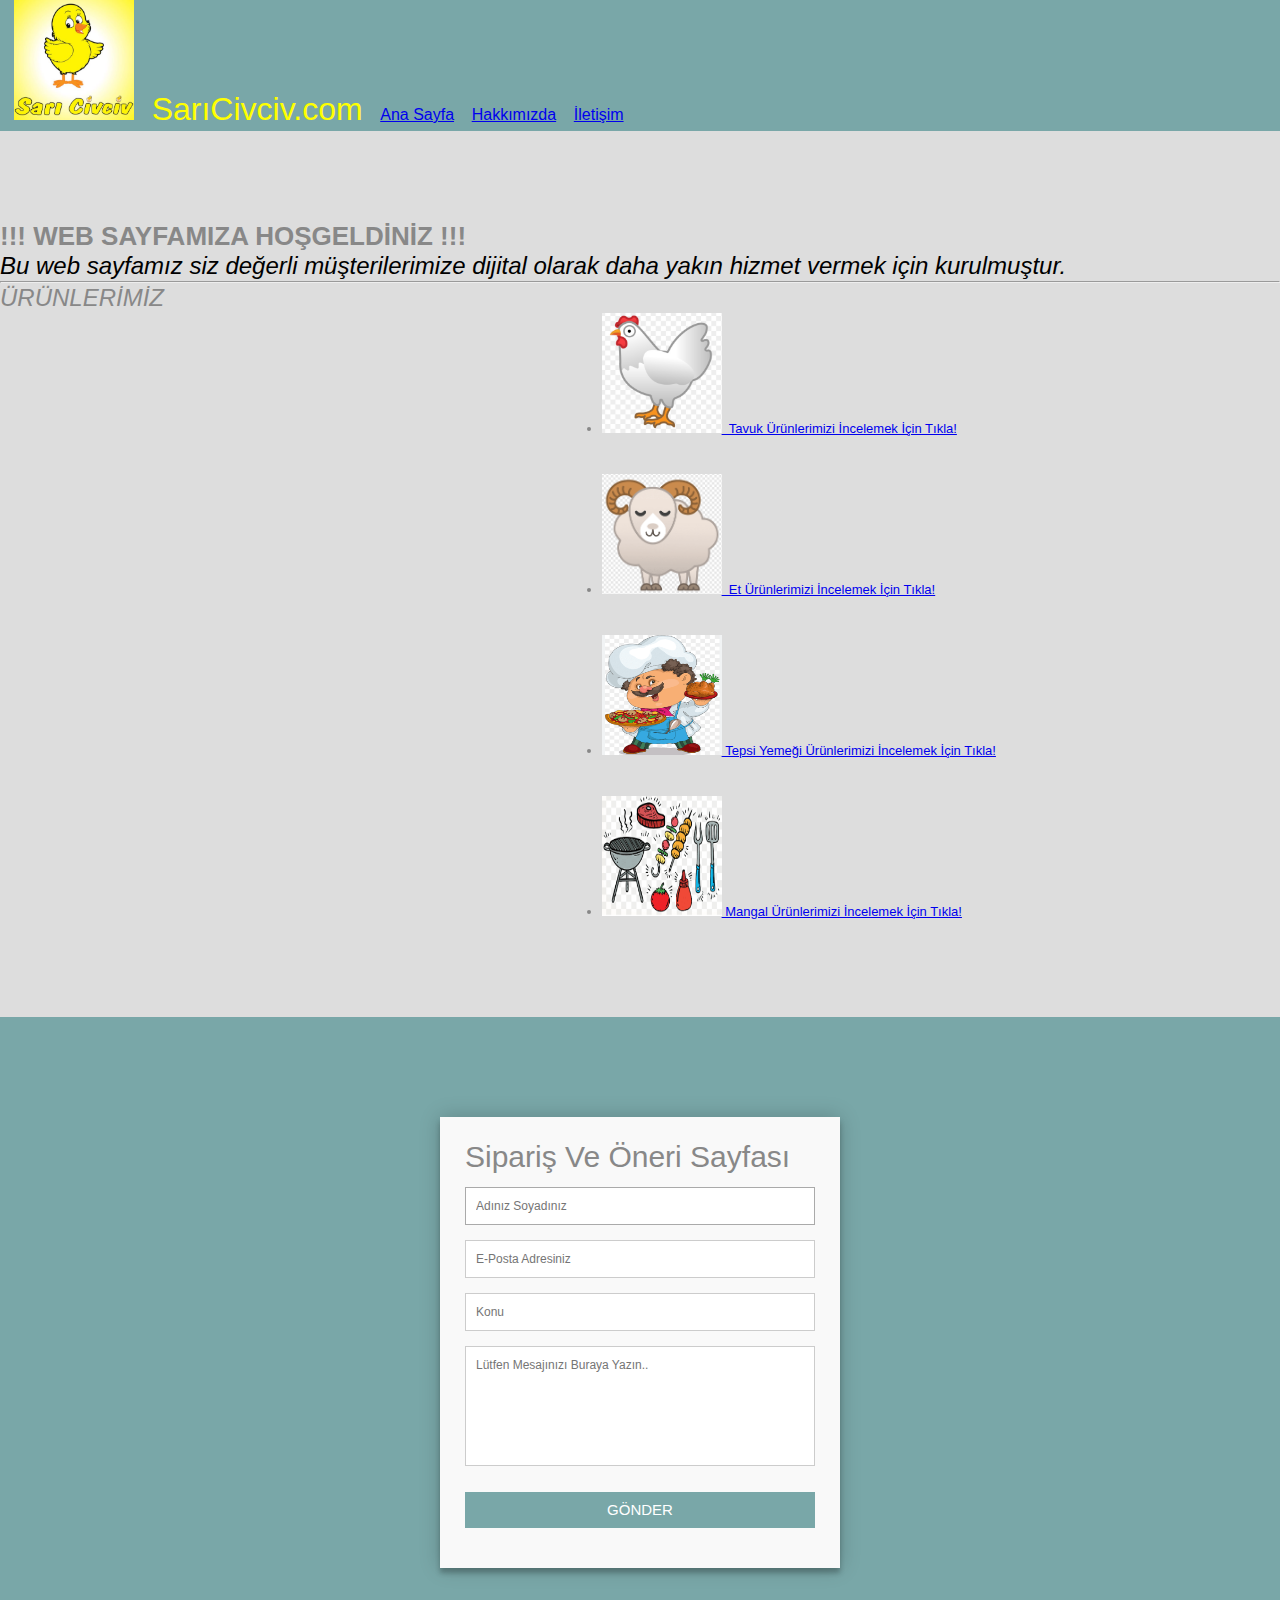
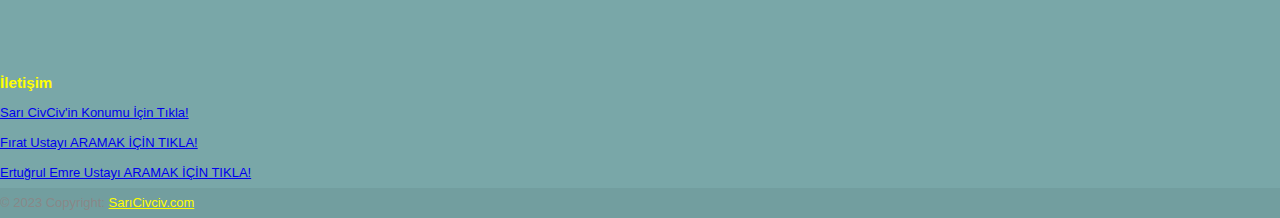
<file: ödev frontend/index.html>
<!DOCTYPE html>
<html lang="tr">

<head>
  <meta charset="UTF-8">
  <meta http-equiv="X-UA-Compatible" content="IE=edge">
  <meta name="viewport" content="width=device-width, initial-scale=1.0">
  <title>SarıCivciv.com</title>
  <link rel="stylesheet" href="style.css">
  <link href="https://cdn.jsdelivr.net/npm/bootstrap@5.3.0-alpha1/dist/css/bootstrap.min.css" rel="stylesheet" integrity="sha384-GLhlTQ8iRABdZLl6O3oVMWSktQOp6b7In1Zl3/Jr59b6EGGoI1aFkw7cmDA6j6gD" crossorigin="anonymous">
  </head>
</head>

<body>



  <header >
    <nav class="bg-warning p-4"> 
      <a href="index.html"><img src="sarıcivciv.PNG"  class="float-left ; img-thumbnail ;h-20" width="120" height="120" alt="sarıcivciv"></a>
      
      <a  style="font-size: xx-large; color: yellow;"><b>SarıCivciv.com</b></a>
      <a href="index.html" class=" text-decoration-none ; link-warning text-light" >Ana Sayfa</a>
      <a href="Hakkımızda.html" class=" text-decoration-none ; link-warning text-light">Hakkımızda</a>
      <a href="#iletişim" class=" text-decoration-none ; link-warning text-light">İletişim</a>
      
    </nav>
</header>

  
  <main>

    <br><br><br>
    <div class="jumbotron">
      <h1 class="text-warning text-center font-italic"> !!! WEB SAYFAMIZA HOŞGELDİNİZ !!! </h1>
      <p class="text-center" style="color:black ; font-size: x-large;" ><b><em> Bu web sayfamız siz değerli müşterilerimize dijital olarak daha yakın hizmet vermek için kurulmuştur. </em></b>
      <hr class="ms-4 me-4">
    </div>
    


    <p class="text-center  text-warning" style="font-size: x-large;"><b><em> ÜRÜNLERİMİZ</em></b></p>
    
    <ul style="margin-left: 47% ;">
      <li><a href="tavukürünlerimiz.html" class="  text-decoration-none ; link-warning text-light"><img src="tavukemoje.PNG"  class="float-left ; img-thumbnail ;h-20" width="120" height="120" alt="sarıcivciv"> &nbsp;Tavuk Ürünlerimizi İncelemek İçin Tıkla!</a></li><br>
      <li><a href="etürünlerimiz.html" class=" text-decoration-none ; link-warning text-light"><img src="koyunemojesi.PNG"  class="float-left ; img-thumbnail ;h-20" width="120" height="120" alt="sarıcivciv"> &nbsp;Et Ürünlerimizi İncelemek İçin Tıkla!</a></li><br>
      <li><a href="tepsiyemeklerimiz.html" class=" text-decoration-none ; link-warning text-light"><img src="tepsiyemeğiemoje.PNG"  class="float-left ; img-thumbnail ;h-20" width="120" height="120" alt="sarıcivciv">&nbsp;Tepsi Yemeği Ürünlerimizi İncelemek İçin Tıkla!</a></li><br>
      <li><a href="mangalürünlerimiz.html" class=" text-decoration-none ; link-warning text-light"><img src="mangalemojesi.PNG"  class="float-left ; img-thumbnail ;h-20" width="120" height="120" alt="sarıcivciv">&nbsp;Mangal Ürünlerimizi İncelemek İçin Tıkla!</a></li><br>
    </ul>
   <br>
   <br>
    

  </main>
  

  <section>
    <div class="container">
      <form id="contact" action="emrcn.akblt27@gmail.com" method="">
          <h2>Sipariş Ve Öneri Sayfası</h2>
          <div class="form-control">
              <input placeholder="Adınız Soyadınız" type="text" required autofocus>
          </div>
          <div class="form-control">
              <input placeholder="E-Posta Adresiniz" type="email" required>
          </div>
          <div class="form-control">
              <input placeholder="Konu" type="text" required>
          </div>
          <div class="form-control">
              <textarea placeholder="Lütfen Mesajınızı Buraya Yazın.." required></textarea>
          </div>
          <div class="form-control">
              <button name="submit" type="submit" id="submit">GÖNDER</button>
          </div>
      </form>
  </section>



</body>



 
     
  

  
  <footer  id="iletişim"   class=" text-center">
    
    <div class="bg-warning">
      <!-- Links -->
      <h3  style="color:yellow">İletişim</h3>
      <p><a class="text-decoration-none ; link-warning text-light"  href="https://www.google.com/maps/dir/37.0603797,37.350665/sar%C4%B1+civciv+gaziantep/@37.0568771,37.3466031,15z/data=!3m1!4b1!4m9!4m8!1m1!4e1!1m5!1m1!1s0x1531e11890eef9e7:0x9a241194d36bf206!2m2!1d37.3605604!2d37.0536563" target="_blank">Sarı CivCiv'in Konumu İçin Tıkla!</a> </p>
      <p><a class="text-decoration-none ; link-warning text-light"  href="tel:+05432326919">Fırat Ustayı ARAMAK İÇİN TIKLA!</a></p>
      <p><a class="text-decoration-none ; link-warning text-light"  href="tel:+05456771221">Ertuğrul Emre Ustayı ARAMAK İÇİN TIKLA!</a></p>

      <div class="text-center p-4" style="background-color: rgba(0, 0, 0, 0.05);">
        © 2023 Copyright:
        <a class=" text-decoration-none" style="color: yellow;" href="https://mdbootstrap.com/">SarıCivciv.com</a>
      </div>



    </div>

</footer>
  



</html>
</file>
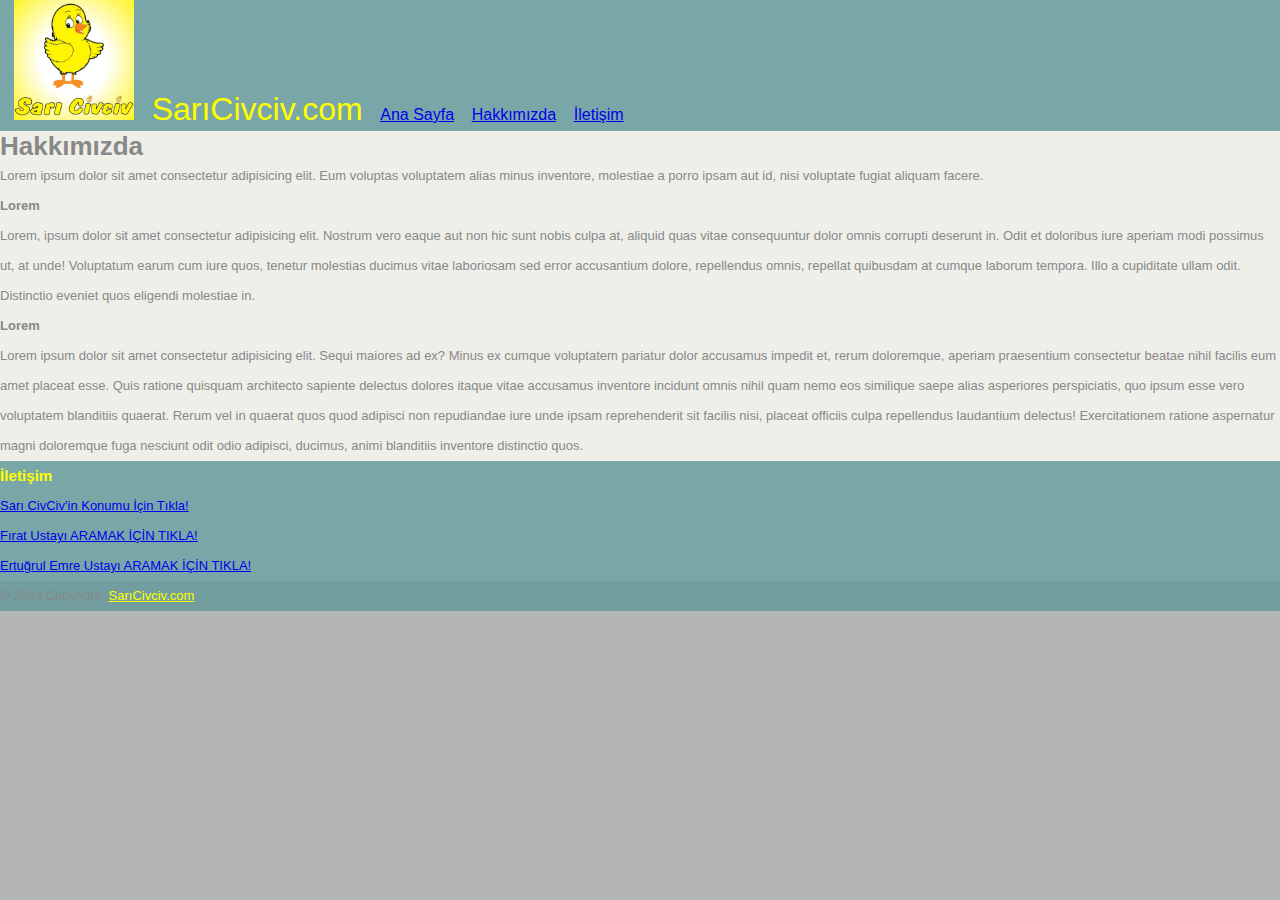
<file: ödev frontend/hakkımızda.html>
<!DOCTYPE html>
<html lang="tr">
<head>
    <meta charset="UTF-8">
    <meta http-equiv="X-UA-Compatible" content="IE=edge">
    <meta name="viewport" content="width=device-width, initial-scale=1.0">
    <title>Hakkımızda</title>
    <link rel="stylesheet" href="style.css">
    <link href="https://cdn.jsdelivr.net/npm/bootstrap@5.3.0-alpha1/dist/css/bootstrap.min.css" rel="stylesheet" integrity="sha384-GLhlTQ8iRABdZLl6O3oVMWSktQOp6b7In1Zl3/Jr59b6EGGoI1aFkw7cmDA6j6gD" crossorigin="anonymous">
</head>
<body>

  <header >
    <nav class="bg-warning p-4"> 
      <a href="index.html"><img src="sarıcivciv.PNG"  class="float-left ; img-thumbnail ;h-20" width="120" height="120" alt="sarıcivciv"></a>
      
      <a  style="font-size: xx-large; color: yellow;"><b>SarıCivciv.com</b></a>
      <a href="index.html" class=" text-decoration-none ; link-warning text-light" >Ana Sayfa</a>
      <a href="Hakkımızda.html" class=" text-decoration-none ; link-warning text-light">Hakkımızda</a>
      <a href="#iletişim" class=" text-decoration-none ; link-warning text-light">İletişim</a>
      
    </nav>
</header>

    <main>

      <div class="card" style="background-color: #efefe9;">
        <div class="card-body">
          <h1 class="text-center ; text-warning"> Hakkımızda </h1>
        
        <p> Lorem ipsum dolor sit amet consectetur adipisicing elit. Eum voluptas voluptatem alias minus inventore, molestiae a porro ipsam aut id, nisi voluptate fugiat aliquam facere.</p>
    
        <h4 class="text-warning">Lorem</h4>
        <p>Lorem, ipsum dolor sit amet consectetur adipisicing elit. Nostrum vero eaque aut non hic sunt nobis culpa at, aliquid quas vitae consequuntur dolor omnis corrupti deserunt in. Odit et doloribus iure aperiam modi possimus ut, at unde! Voluptatum earum cum iure quos, tenetur molestias ducimus vitae laboriosam sed error accusantium dolore, repellendus omnis, repellat quibusdam at cumque laborum tempora. Illo a cupiditate ullam odit. Distinctio eveniet quos eligendi molestiae in.</p>

        <h4 class="text-warning">Lorem</h4>
        <p>Lorem ipsum dolor sit amet consectetur adipisicing elit. Sequi maiores ad ex? Minus ex cumque voluptatem pariatur dolor accusamus impedit et, rerum doloremque, aperiam praesentium consectetur beatae nihil facilis eum amet placeat esse. Quis ratione quisquam architecto sapiente delectus dolores itaque vitae accusamus inventore incidunt omnis nihil quam nemo eos similique saepe alias asperiores perspiciatis, quo ipsum esse vero voluptatem blanditiis quaerat. Rerum vel in quaerat quos quod adipisci non repudiandae iure unde ipsam reprehenderit sit facilis nisi, placeat officiis culpa repellendus laudantium delectus! Exercitationem ratione aspernatur magni doloremque fuga nesciunt odit odio adipisci, ducimus, animi blanditiis inventore distinctio quos.</p>
        </div>
        
      </div>

        
      </main>

</body>
<footer  id="iletişim"   class=" text-center">
    
  <div class="bg-warning">
    <!-- Links -->
    <h3  style="color:yellow">İletişim</h3>
    <p><a class="text-decoration-none ; link-warning text-light"  href="https://www.google.com/maps/dir/37.0603797,37.350665/sar%C4%B1+civciv+gaziantep/@37.0568771,37.3466031,15z/data=!3m1!4b1!4m9!4m8!1m1!4e1!1m5!1m1!1s0x1531e11890eef9e7:0x9a241194d36bf206!2m2!1d37.3605604!2d37.0536563" target="_blank">Sarı CivCiv'in Konumu İçin Tıkla!</a> </p>
    <p><a class="text-decoration-none ; link-warning text-light"  href="tel:+05432326919">Fırat Ustayı ARAMAK İÇİN TIKLA!</a></p>
    <p><a class="text-decoration-none ; link-warning text-light"  href="tel:+05456771221">Ertuğrul Emre Ustayı ARAMAK İÇİN TIKLA!</a></p>

    <div class="text-center p-4" style="background-color: rgba(0, 0, 0, 0.05);">
      © 2023 Copyright:
      <a class=" text-decoration-none" style="color: yellow;" href="https://mdbootstrap.com/">SarıCivciv.com</a>
    </div>



  </div>

</footer>
</html>
</file>
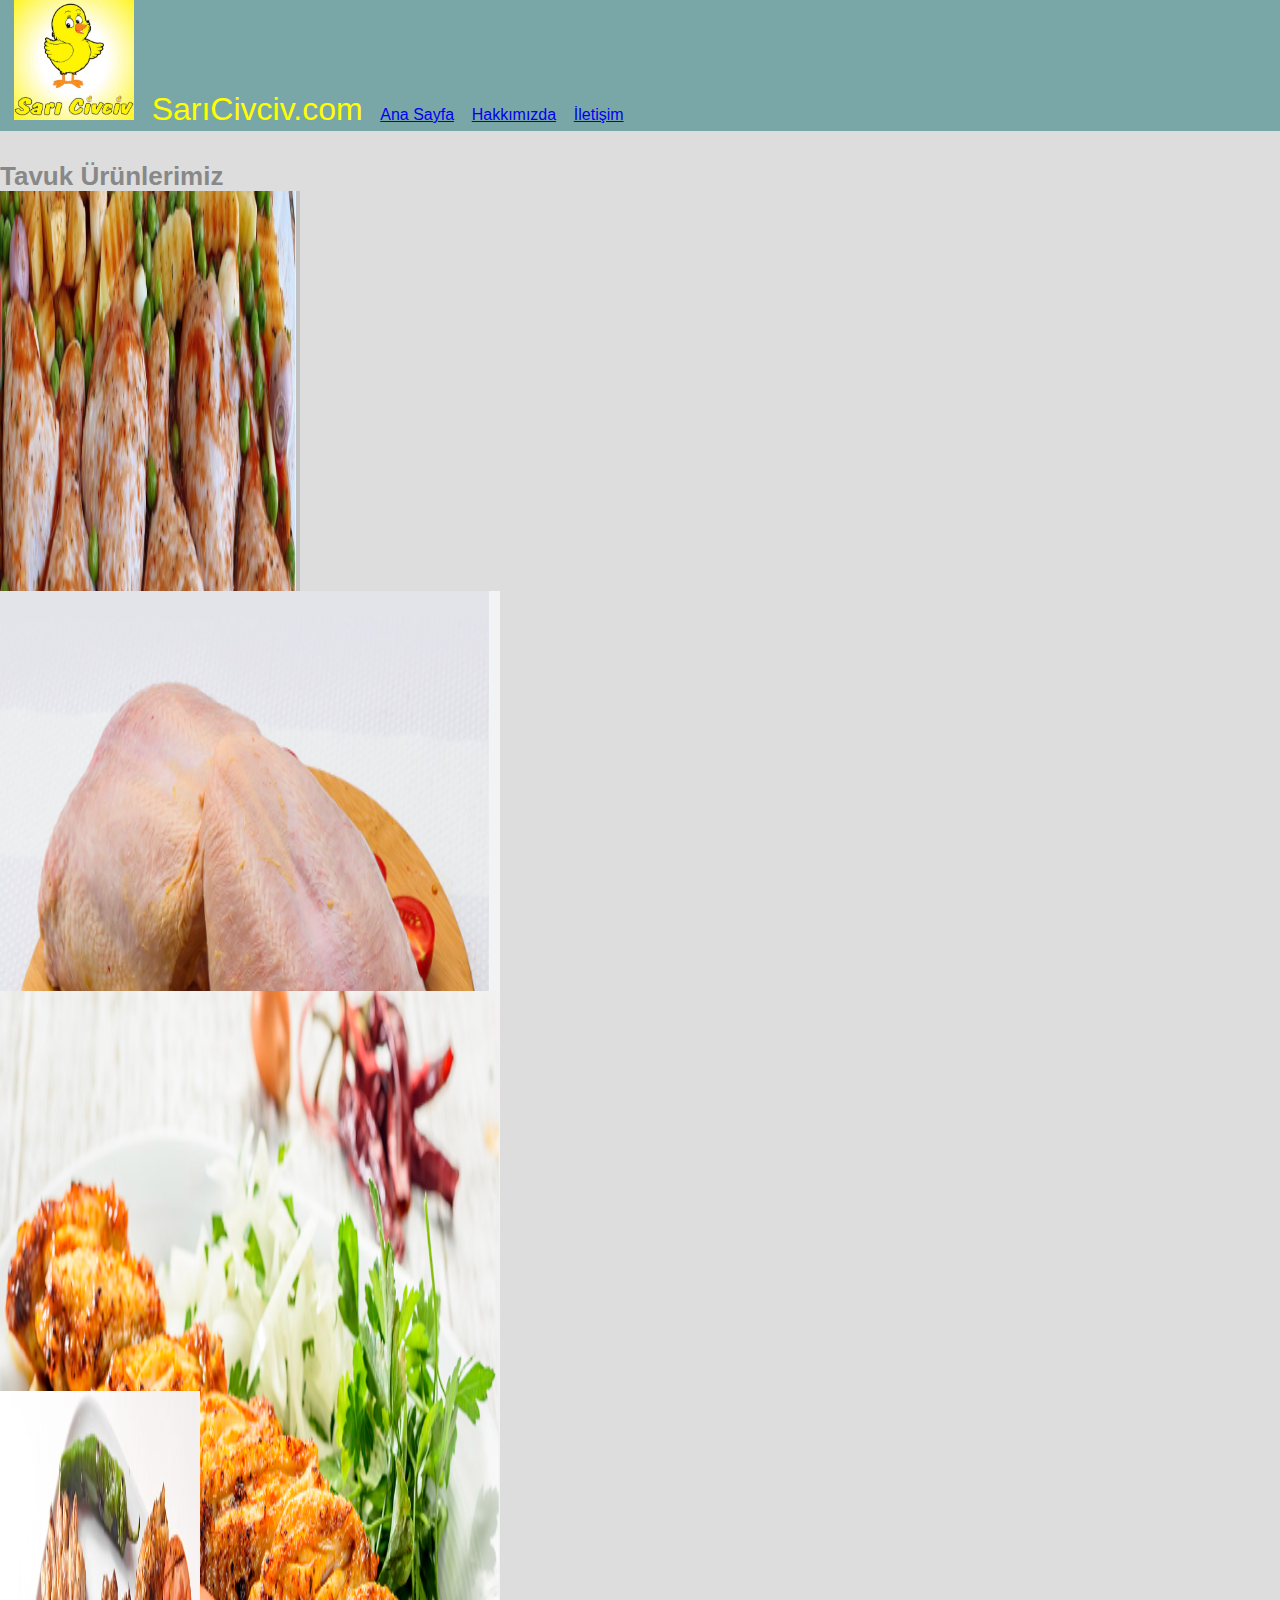
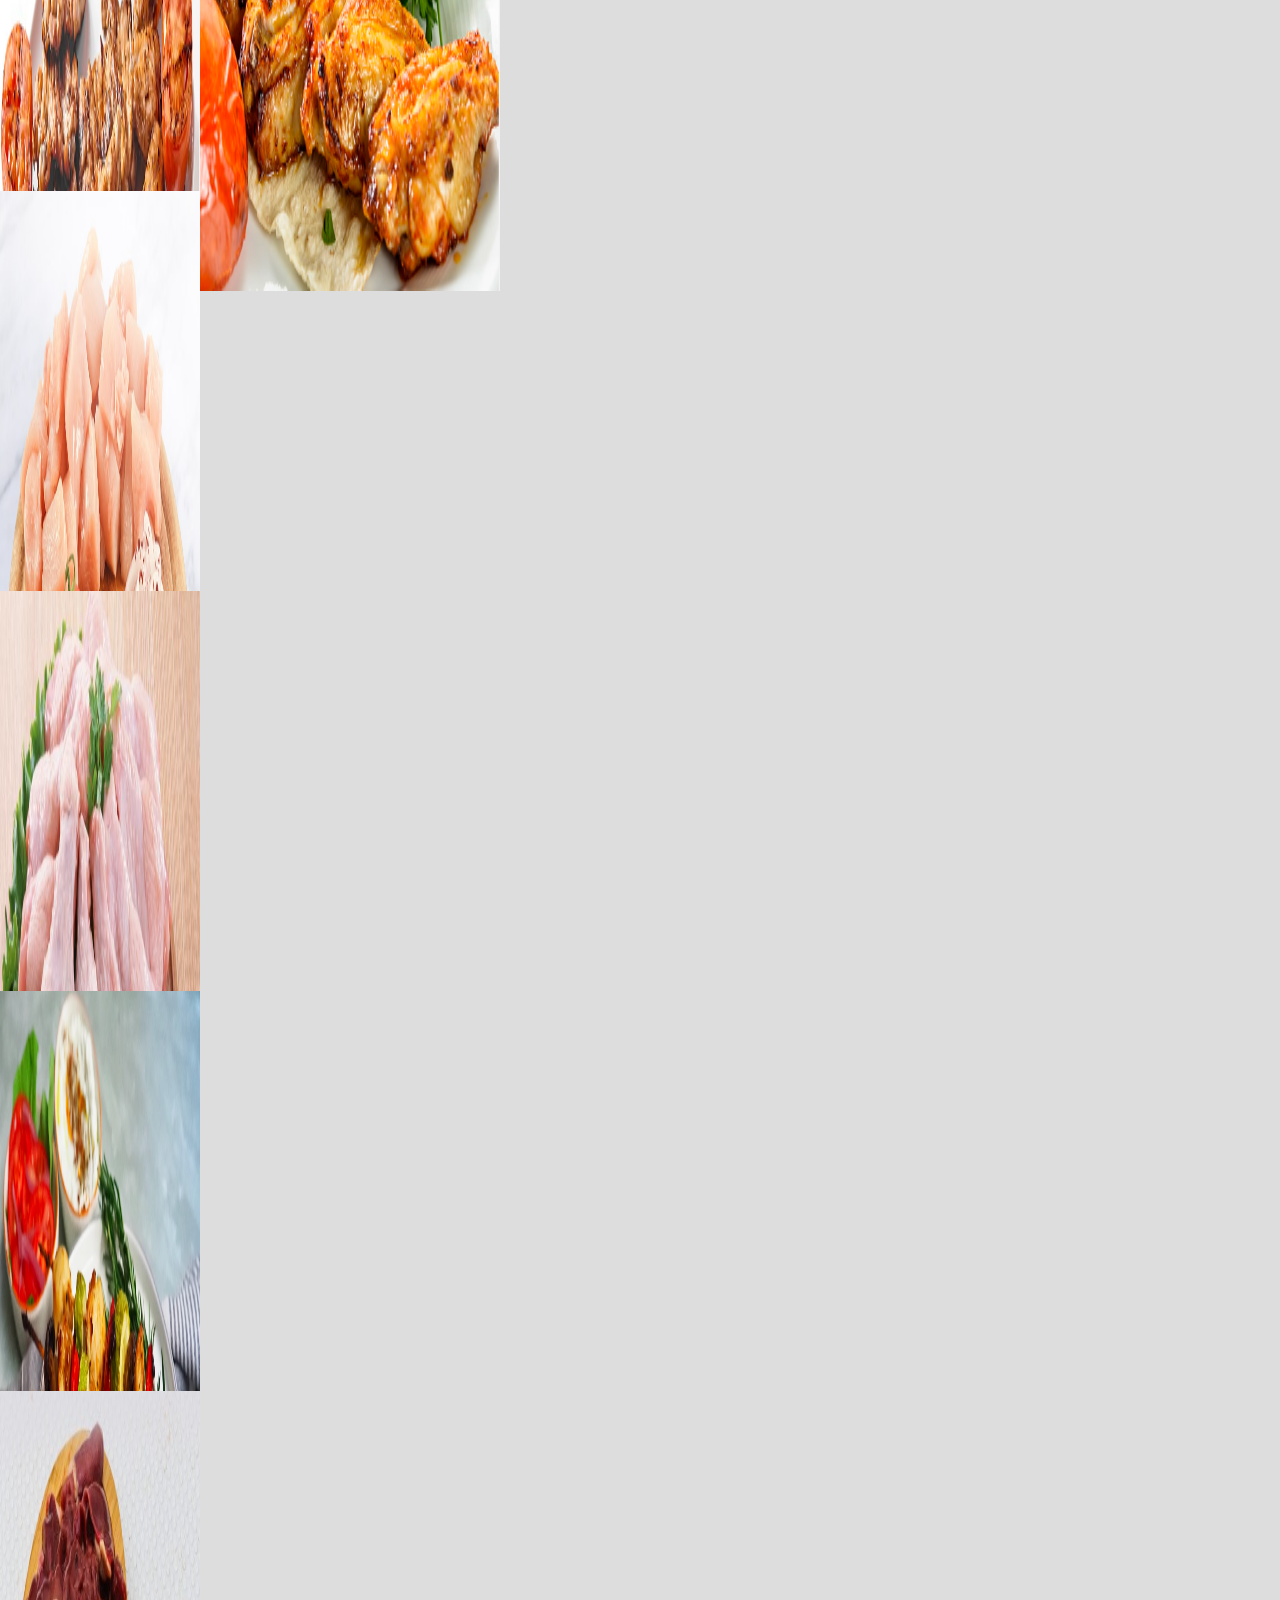
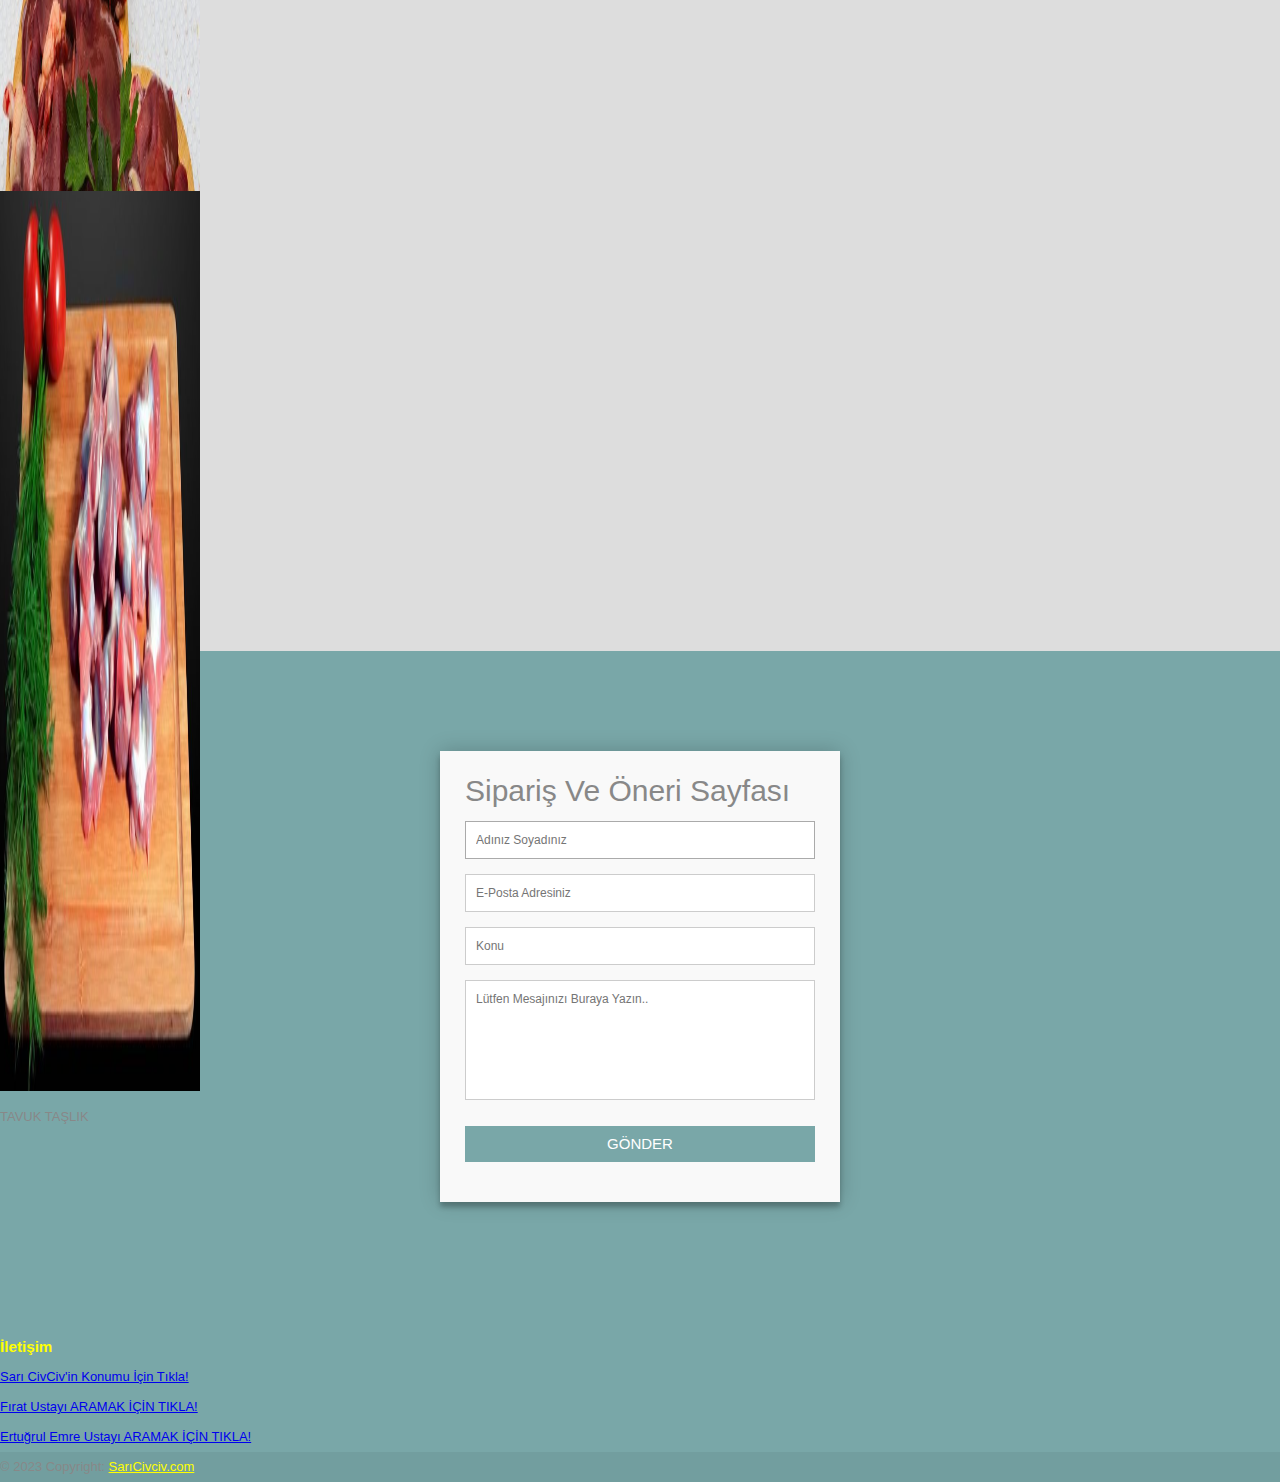
<file: ödev frontend/tavukürünlerimiz.html>
<!DOCTYPE html>
<html lang="tr">
<head>
    <meta charset="UTF-8">
    <meta http-equiv="X-UA-Compatible" content="IE=edge">
    <meta name="viewport" content="width=device-width, initial-scale=1.0">
    <title>Tavuk Ürünlerimiz</title>
    <link rel="stylesheet" href="style.css">
    <link href="https://cdn.jsdelivr.net/npm/bootstrap@5.3.0-alpha1/dist/css/bootstrap.min.css" rel="stylesheet" integrity="sha384-GLhlTQ8iRABdZLl6O3oVMWSktQOp6b7In1Zl3/Jr59b6EGGoI1aFkw7cmDA6j6gD" crossorigin="anonymous">
</head>
<body>
    <header >
        <nav class="bg-warning p-4"> 
          <a href="index.html"><img src="sarıcivciv.PNG"  class="float-left ; img-thumbnail ;h-20" width="120" height="120" alt="sarıcivciv"></a>
          
          <a  style="font-size: xx-large; color: yellow;"><b>SarıCivciv.com</b></a>
          <a href="index.html" class=" text-decoration-none ; link-warning text-light" >Ana Sayfa</a>
          <a href="Hakkımızda.html" class=" text-decoration-none ; link-warning text-light">Hakkımızda</a>
          <a href="#iletişim" class=" text-decoration-none ; link-warning text-light">İletişim</a>
          
        </nav>
    </header>
    <main id="tavukürünlerimiz" class="bg-dark">
        <br>
        <h1 class="text-center ; text-warning"> Tavuk Ürünlerimiz</h1>
        <div class="row ms-5 me-5 text-center d-flex justify-content-center">
            
            <div class="col-4 card ms-5 mt-4"  style="width: 25rem; height:25rem;">
                    <img class="card-img-top mx-auto d-block" style="height: 900px;" src="baget.PNG" alt="baget" width="300px" ><p class="fs-5"><b class="text-warning">TAVUK BAGET</b></p></img>
            </div>
            <div class="col-4 card ms-5 mt-4 " style="width: 25rem; height:25rem;">
                    <img class="card-img-top mx-auto d-block" style="height: 900px;" src="GÖĞÜS.PNG" alt="GÖĞÜS" width="500px" ><p class="fs-5"><b class="text-warning">TAVUK GÖĞÜS</b></p></img>
            </div>
            <div class="col-4 card ms-5 mt-4 me-4" style="width: 25rem; height:25rem;">
                    <img class="card-img-top mx-auto d-block" style="height: 900px;" src="KANAT.PNG" alt="kanat" width="500px" ><p class="fs-5"><b class="text-warning">TAVUK KANAT</b> </p></img>    
            </div>
        </div>
        <div class="row ms-5 me-5 text-center d-flex justify-content-center">
            
            <div class="col-4 card ms-5 mt-4"  style="width: 25rem; height:25rem;">
                    <img class="card-img-top mx-auto d-block" style="height: 900px;" src="SARMA.PNG" alt="SARMA" width="200px" ><p class="fs-5"><b class="text-warning">TAVUK SARMA</b></p></img>
            </div>
            <div class="col-4 card ms-5 mt-4" style="width: 25rem; height:25rem;">
                    <img class="card-img-top mx-auto d-block" style="height: 900px;" src="göğüskuşbaşı.PNG" alt="göğüskuşbaşı" width="200px" ><p class="fs-5"><b class="text-warning">TAVUK GÖĞÜS KUŞBAŞI</b></p></img>
            </div>
            <div class="col-4 card ms-5 mt-4 me-4" style="width: 25rem; height:25rem;">
                    <img class="card-img-top mx-auto d-block" style="height: 900px;" src="kanatincik.PNG" alt="kanatincik" width="200px" ><p class="fs-5"><b class="text-warning">TAVUK KANAT İNCİK</b> </p></img>    
            </div>
        </div>
        <div class="row ms-5 me-5 text-center d-flex justify-content-center">
            
            <div class="col-4 card ms-5 mt-4"  style="width: 25rem; height:25rem;">
                    <img class="card-img-top mx-auto d-block" style="height: 900px;" src="sarmakusbası.PNG" alt="sarmakusbası" width="200px" ><p class="fs-5"><b class="text-warning">TAVUK SARMA KUŞBAŞI</b> </p></img>
            </div>
            <div class="col-4 card ms-5 mt-4" style="width: 25rem; height:25rem;">
                    <img class="card-img-top mx-auto d-block" style="height: 900px;" src="tavukciğeri.PNG" alt="tavukciğeri" width="200px" ><p class="fs-5"><b class="text-warning">TAVUK CİĞERİ</b></p></img>
            </div>
            <div class="col-4 card ms-5 mt-4 me-4" style="width: 25rem; height:25rem;">
                    <img class="card-img-top mx-auto d-block" style="height: 900px;" src="tavuk taşlık.PNG" alt="tavuktaşlık" width="200px" ><p class="fs-5"><b class="text-warning">TAVUK TAŞLIK</b></p></img>    
            </div>
        </div>
        <br>
        <br>

      </main>

      <section>
        <div class="container">
          <form id="contact" action="emrcn.akblt27@gmail.com" method="">
              <h2>Sipariş Ve Öneri Sayfası</h2>
              <div class="form-control">
                  <input placeholder="Adınız Soyadınız" type="text" required autofocus>
              </div>
              <div class="form-control">
                  <input placeholder="E-Posta Adresiniz" type="email" required>
              </div>
              <div class="form-control">
                  <input placeholder="Konu" type="text" required>
              </div>
              <div class="form-control">
                  <textarea placeholder="Lütfen Mesajınızı Buraya Yazın.." required></textarea>
              </div>
              <div class="form-control">
                  <button name="submit" type="submit" id="submit">GÖNDER</button>
              </div>
          </form>
      </section>




</body>



<footer class=" text-center">
    
    <div class="bg-warning">
        <br>
      <!-- Links -->
      <h3 id="iletişim" style="color:yellow">İletişim</h3>
      <p><a class="text-decoration-none ; link-warning text-light"  href="https://www.google.com/maps/dir/37.0603797,37.350665/sar%C4%B1+civciv+gaziantep/@37.0568771,37.3466031,15z/data=!3m1!4b1!4m9!4m8!1m1!4e1!1m5!1m1!1s0x1531e11890eef9e7:0x9a241194d36bf206!2m2!1d37.3605604!2d37.0536563" target="_blank">Sarı CivCiv'in Konumu İçin Tıkla!</a> </p>
      <p><a class="text-decoration-none ; link-warning text-light"  href="tel:+05432326919">Fırat Ustayı ARAMAK İÇİN TIKLA!</a></p>
      <p><a class="text-decoration-none ; link-warning text-light"  href="tel:+05456771221">Ertuğrul Emre Ustayı ARAMAK İÇİN TIKLA!</a></p>

      <div class="text-center p-4" style="background-color: rgba(0, 0, 0, 0.05);">
        © 2023 Copyright:
        <a class=" text-decoration-none" style="color: yellow;" href="https://SarıCivciv.com/">SarıCivciv.com</a>
      </div>



    </div>
     
    
    

</footer>
  
</html>
</file>
<file: ödev frontend/style.css>
main {
    background-color: #dddddd;
  }
  
  html {
    background-color: #b4b5b6;
  }
  
  body {
    font-family:  Arial, Helvetica, sans-serif;
  }
  
  
  header h1{
      font-size: xx-large; 
      color: rgb(0, 143, 136);
  }
  
  header nav a {
    margin-left: 14px;
    font-size: medium;
  }
  
  nav p{
    float: left;
  }
  
  
  #purple-h1 {
    color: rgb(0, 64, 80);
    margin-left: 40%;
    font-size: 65px;
  }
  
  .purple {
    color: var(--bs-purple);
  }
  
  main h1 {
    color: var(--bs-purple);
  }
  
  main h2 {
    color: var(--bs-purple);
  }
  
  .colo {
    color: var(--bs-darksalmon);
  }
  @import url(https://fonts.googleapis.com/css?family=Roboto:400,300,600,400italic);
 
  * {
      margin: 0;
      padding: 0;
      box-sizing: border-box;
      -webkit-box-sizing: border-box;
      -moz-box-sizing: border-box;
  }
   
  body {
      font-family: "Roboto", Helvetica, Arial, sans-serif;
      font-weight: 100;
      font-size: 13px;
      line-height: 30px;
      color: #888;
      background: #79A7A8;
  }
   
  .container {
      max-width: 400px;
      width: 100%;
      margin: 0 auto;
      position: relative;
  }
   
  #contact input[type="text"],
  #contact input[type="email"],
  #contact textarea,
  #contact button[type="submit"] {
      font: 500 12px/16px "Roboto", Helvetica, Arial, sans-serif;
  }
   
  #contact {
      background: #F9F9F9;
      padding: 25px;
      margin: 100px 0;
      box-shadow: 0 0 20px 0 rgba(0, 0, 0, 0.2), 0 5px 5px 0 rgba(0, 0, 0, 0.24);
  }
   
  #contact h2 {
      display: block;
      font-size: 30px;
      font-weight: 300;
      margin-bottom: 15px;
  }
   
  .form-control{
      border: none !important;
      margin: 0 0 10px;
      min-width: 100%;
      padding: 0;
      width: 100%;
  }
   
  #contact input[type="text"],
  #contact input[type="email"],
  #contact textarea {
      width: 100%;
      border: 1px solid #ccc;
      background: #FFF;
      margin: 0 0 5px;
      padding: 10px;
  }
   
  #contact input[type="text"]:hover,
  #contact input[type="email"]:hover,
  #contact textarea:hover {
      -webkit-transition: border-color 0.4s ease-in-out;
      -moz-transition: border-color 0.4s ease-in-out;
      transition: border-color 0.4s ease-in-out;
      border: 1px solid #aaa;
  }
   
  #contact textarea {
      height: 120px;
      max-width: 100%;
      resize: none;
  }
   
  #contact button[type="submit"] {
      cursor: pointer;
      width: 100%;
      border: none;
      background: #79A7A8;
      color: #FFF;
      margin: 0 0 5px;
      padding: 10px;
      font-size: 15px;
  }
   
  #contact button[type="submit"]:hover {
      background: #355C7D;
      -webkit-transition: background 0.4s ease-in-out;
      -moz-transition: background 0.4s ease-in-out;
      transition: background-color 0.4s ease-in-out;
  }
   
  #contact button[type="submit"]:active {
      box-shadow: inset 0 1px 3px rgba(0, 0, 0, 0.5);
  }
   
  #contact input:focus,
  #contact textarea:focus {
      outline: 0;
      border: 1px solid #aaa;
  }
</file>
